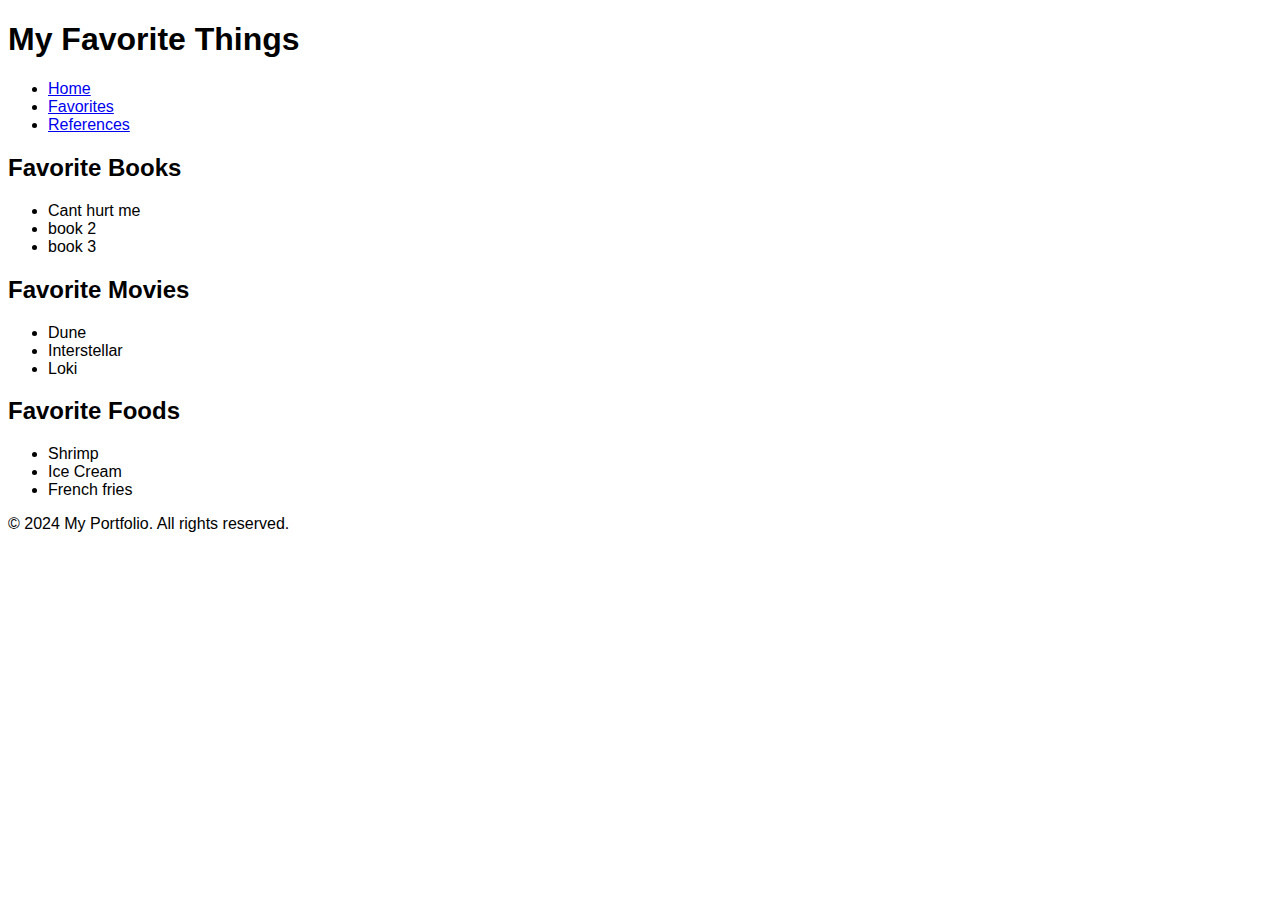
<file: src/main/resources/static/favourites.html>
<!DOCTYPE html>
<html lang="en">
<head>
    <meta charset="UTF-8">
    <meta name="viewport" content="width=device-width, initial-scale=1.0">
    <title>My Favorites</title>
    <link rel="stylesheet" href="styles.css">
</head>
<body>
<header>
    <h1>My Favorite Things</h1>
    <nav>
        <ul>
            <li><a href="index.html">Home</a></li>
            <li><a href="favourites.html">Favorites</a></li>
            <li><a href="references.html">References</a></li>
        </ul>
    </nav>
</header>
<section>
    <h2>Favorite Books</h2>
    <ul>
        <li>Cant hurt me</li>
        <li>book 2</li>
        <li>book 3</li>
    </ul>
</section>
<section>
    <h2>Favorite Movies</h2>
    <ul>
        <li>Dune</li>
        <li>Interstellar</li>
        <li>Loki</li>
    </ul>
</section>
<section>
    <h2>Favorite Foods</h2>
    <ul>
        <li>Shrimp</li>
        <li>Ice Cream</li>
        <li>French fries</li>
    </ul>
</section>
<footer>
    <p>&copy; 2024 My Portfolio. All rights reserved.</p>
</footer>
</body>
</html>
</file>
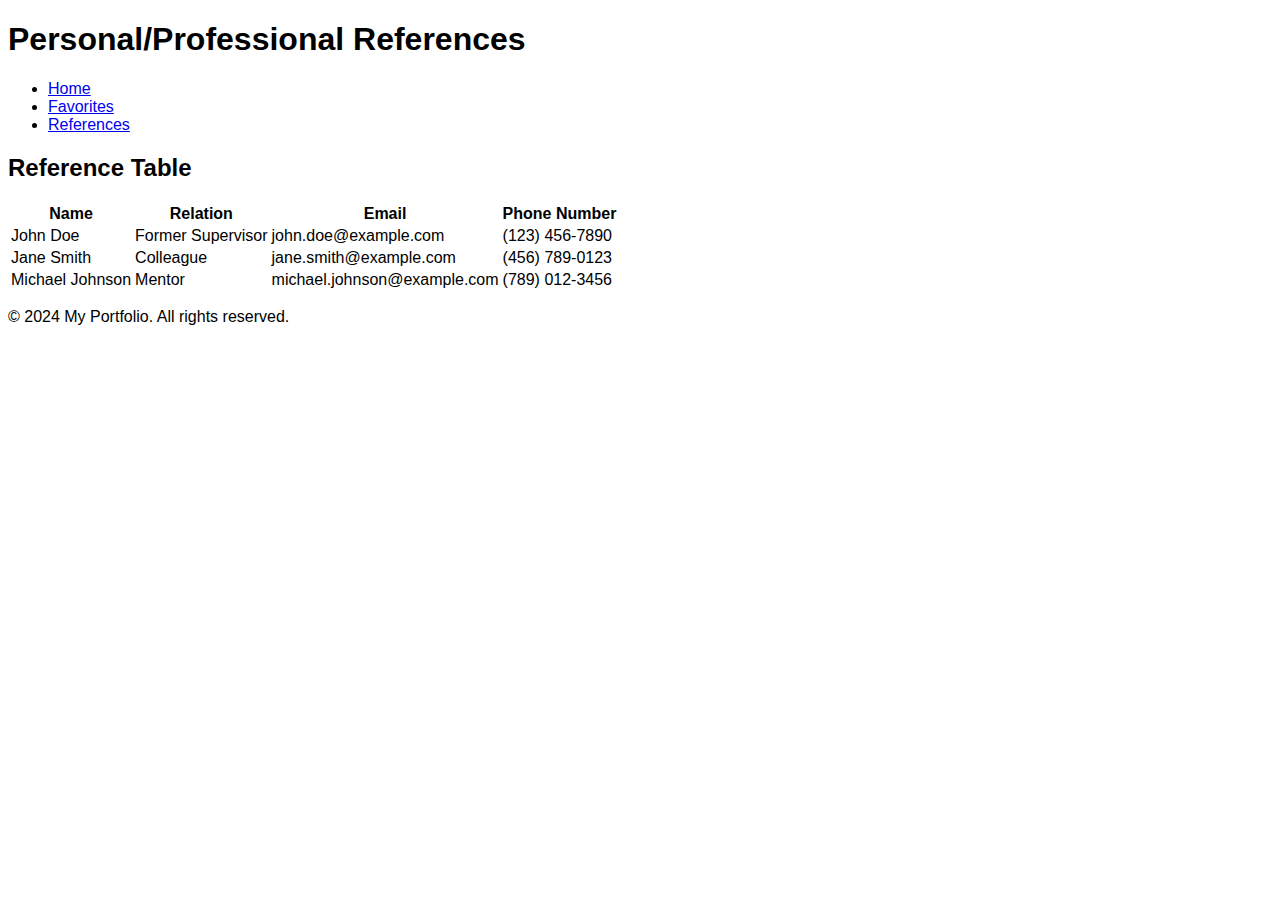
<file: src/main/resources/static/references.html>
<!DOCTYPE html>
<html lang="en">
<head>
    <meta charset="UTF-8">
    <meta name="viewport" content="width=device-width, initial-scale=1.0">
    <title>References</title>
    <link rel="stylesheet" href="styles.css">
</head>
<body>
<header>
    <h1>Personal/Professional References</h1>
    <nav>
        <ul>
            <li><a href="index.html">Home</a></li>
            <li><a href="favourites.html">Favorites</a></li>
            <li><a href="references.html">References</a></li>
        </ul>
    </nav>
</header>
<section>
    <h2>Reference Table</h2>
    <table>
        <thead>
        <tr>
            <th>Name</th>
            <th>Relation</th>
            <th>Email</th>
            <th>Phone Number</th>
        </tr>
        </thead>
        <tbody>
        <tr>
            <td>John Doe</td>
            <td>Former Supervisor</td>
            <td>john.doe@example.com</td>
            <td>(123) 456-7890</td>
        </tr>
        <tr>
            <td>Jane Smith</td>
            <td>Colleague</td>
            <td>jane.smith@example.com</td>
            <td>(456) 789-0123</td>
        </tr>
        <tr>
            <td>Michael Johnson</td>
            <td>Mentor</td>
            <td>michael.johnson@example.com</td>
            <td>(789) 012-3456</td>
        </tr>
        </tbody>
    </table>
</section>
<footer>
    <p>&copy; 2024 My Portfolio. All rights reserved.</p>
</footer>
</body>
</html>
</file>
<file: src/main/resources/static/styles.css>
/* styles.css */

body {
    font-family: Arial, sans-serif;
}

.container {
    width: 80%;
    margin: auto;
}

.header {
    text-align: center;
    margin-bottom: 20px;
}

.header h1 {
    font-size: 24px;
    color: #333;
}

.header button {
    background-color: #FF69B4; /* Pink color */
    color: white;
    border: none;
    padding: 10px 20px;
    cursor: pointer;
    font-size: 16px;
    margin-top: 10px;
}

.image-description {
    display: flex;
    justify-content: space-around;
    margin-bottom: 20px;
}

.image-description img {
    max-width: 50%;
    border: 1px solid #ddd;
    padding: 5px;
}

.description {
    width: 50%;
    padding-left: 20px;
}

.color-options h2 {
    margin-bottom: 10px;
}

.colors img {
    width: 100px;
    height: 100px;
    margin-right: 10px;
    border: 1px solid #ddd;
    padding: 5px;
}
</file>
